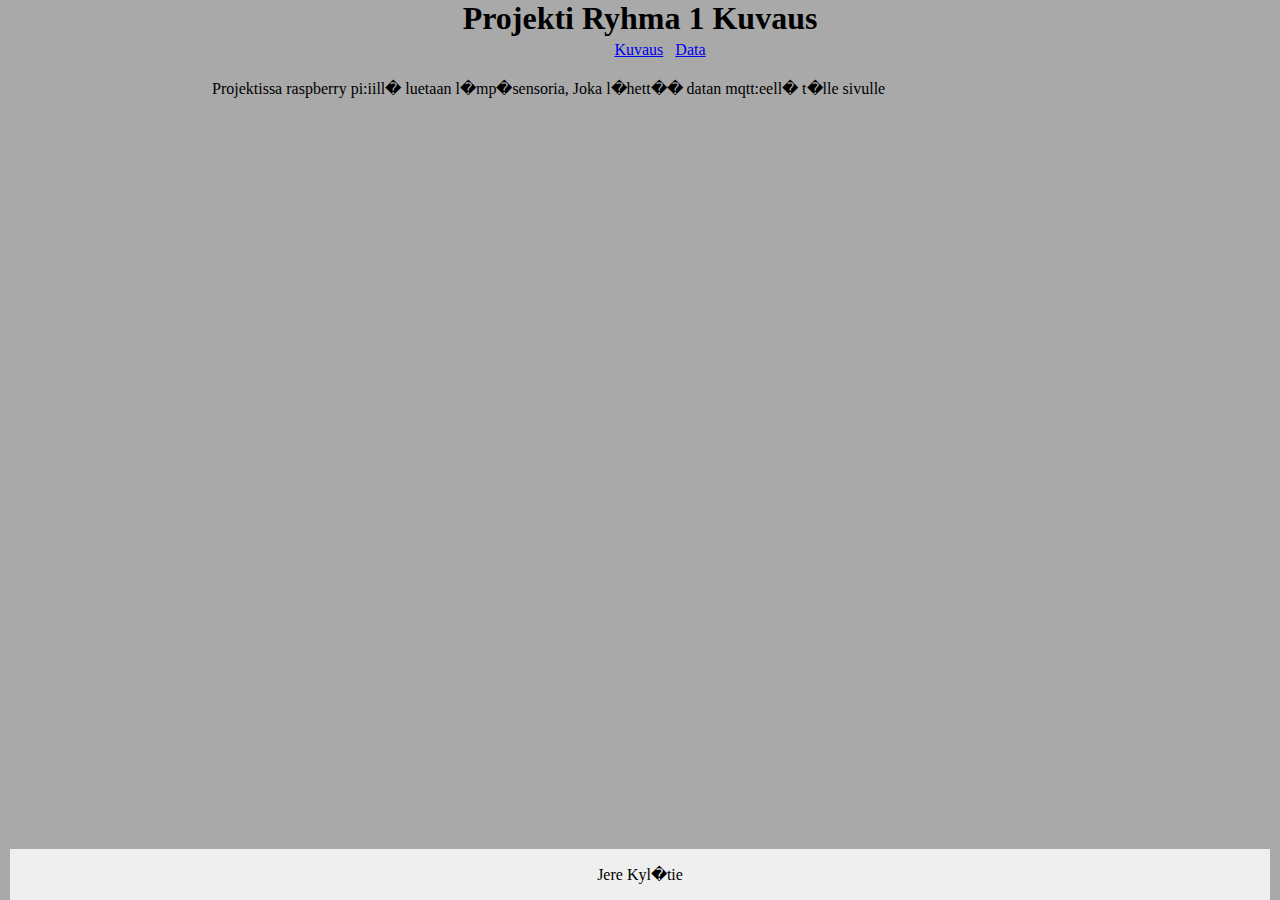
<file: public_html/index.html>
<doctype html>


<meta charset=utf-8>


<html>
	<head>
		<title>Rasp netti sivu </title>
		<link href="main.css" rel = "stylesheet"/>
	</head>
		
	<body>
		<header>
			<nav>
				<h1>Projekti Ryhma 1 Kuvaus</h1>
				<ul>
					<li><a href="index.html">Kuvaus</a></li>
					<li><a href="graph.html">Data</a></li>
				</ul>
			</nav>
		</header>
		<p>
			<div class="row">
				<div class="col"> Projektissa raspberry pi:iill� luetaan l�mp�sensoria, Joka l�hett�� datan mqtt:eell� t�lle sivulle
				<br></br>
				
				</div>
			</div>

	

		</p>
		
	
		
		<div class="footer">Jere Kyl�tie</div>
	</body>
	
</html>
</file>
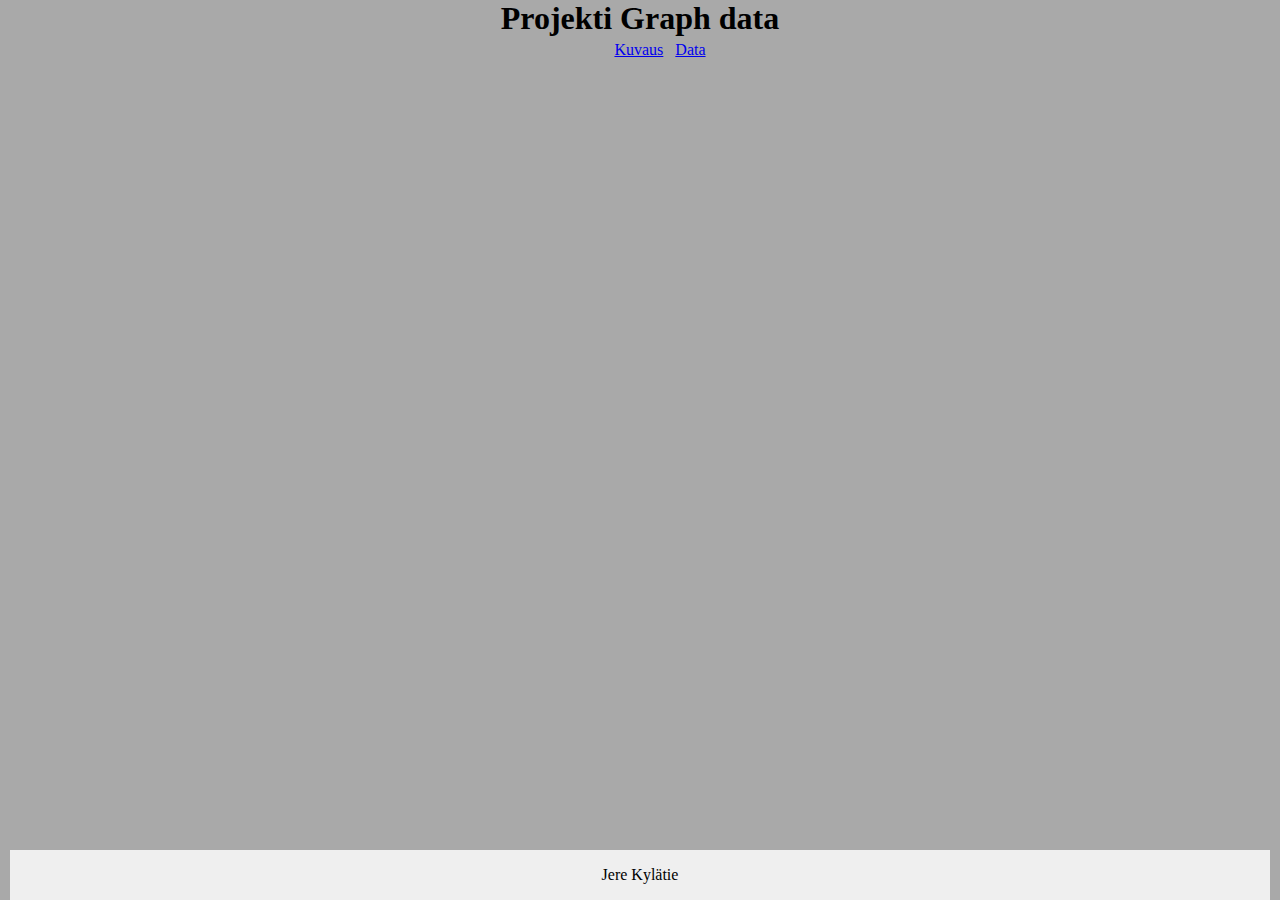
<file: public_html/graph.html>
<!doctype html>

<meta charset=utf-8>

<html>

        <head>

                <title>Rasp netti sivu </title>

                <link href="main.css" rel = "stylesheet"/>

        </head>


        <body>

                <header>

                        <nav>

                                <h1>Projekti Graph data</h1>

                                <ul>

                                        <li><a href="index.html">Kuvaus</a></li>

                                        <li><a href="graph.html">Data</a></li>


                                </ul>

                        </nav>

                </header>


     
        <p>
        <script type="text/javascript" src="jquery.min.js"></script>

        <script type="text/javascript" src="Chart.js"></script>

        <script type="text/javascript" src="linegraph.js"></script>

                <div id="js-legend" class="chart-legend"></div>
              
               



        <div class="chart-container">

           <!-- <canvas id="mycanvas"></canvas>-->

                          <canvas id="#myCanvas" >
                                        </canvas> 

    

    
    
        </div>
	
        </p>


    		 
                <div class="footer">Jere Kylätie</div>

        </body>
    

</html>
</file>
<file: public_html/main.css>
html,body {
    background:#A9A9A9;
    font: "arial";
    margin: 0;
    height: 90%;
    padding-left: 6rem;
    padding-right: 6rem;

}
header {
        background: 999;


}

header h1{
        margin: 0;
        text-align: center;
}

nav ul{
        margin: 0;
        text-align: center;

}
nav ul li{
        display: inline-block;
        list-style-type: none;
        margin: 4px;
}

nav ul li a{
        background: 4444;
}

div {

        margin-left: 10px;
        margin-right: 10px;
}

img {
        text-align: center;
}
.footer {
  bottom: 0;
  position: fixed;
  right: 0;
  bottom: 0;
  left: 0;
  padding: 1rem;
  background-color: #efefef;
  text-align: center;
}
.space {
margin-top: 1000px;
}


.chart-legend li span{
    display: inline-block;
    width: 12px;
    height: 12px;
    margin: auto;
}

#map {
    width: 1500px;
    height: 600px;
}

#myCanvas {
	text-align: center;
	margin: auto;

}

.chart-container{
	margin: auto;

}
</file>
